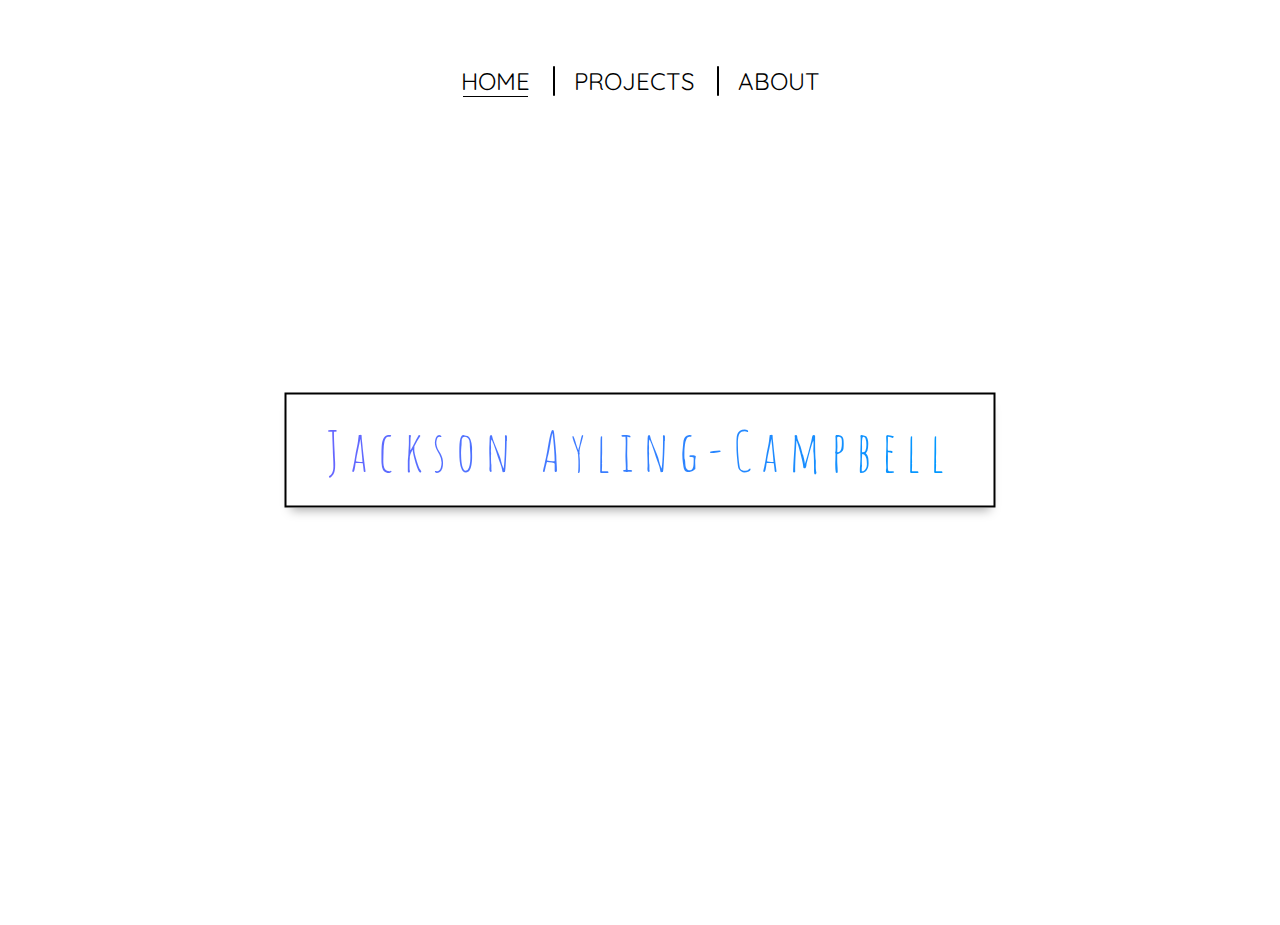
<file: index.html>
<!DOCTYPE html>
<html>

<head>
    <meta charset="utf-8">
    <title>Jackson Ayling-Campbell</title>
    <meta name="author" content="Jackson Ayling-Campbell">
    <meta name="description" content="Home page for my portfolio">
    <meta name="viewport" content="width=device-width, initial-scale=1">

    <link href="https://fonts.googleapis.com/css?family=Amatic+SC|Nunito|Pacifico|Quicksand|Permanent+Marker&display=swap" rel="stylesheet">
    <link href="globalStyle.css" rel="stylesheet">
    <link href="style.css" rel="stylesheet">

</head>

<body>

    <div id="nav-container">
        <a id="home-nav-link" class="nav-link">
            HOME
            <div id="home-underline" class="active-underline"></div>
        </a>
        <a id="projects-nav-link" class="nav-link">
            PROJECTS
            <div id="projects-underline" class="active-underline"></div>
        </a>
        <a id="about-nav-link" class="nav-link">
            ABOUT
            <div id="about-underline" class="active-underline"></div>
        </a>
    </div>
    
    <div id="home-container" class="content-container">
        <h1 class="rainbow-animated-bg text-mask-bg nowrap-text">Jackson Ayling-Campbell</h1>
    </div>

    <div id="projects-container" class="content-container">
        <p id="project-title"></p>
        <div id="carousel">
        </div>
        <div id="scroll-button-container">
            <div class="arrow-left scroll-button clickable" onclick="carousel.scroll('left')"></div>
            <div class="arrow-right scroll-button clickable" onclick="carousel.scroll('right')"></div>
        </div>
        <div id="project-information">
            <div id="project-links">
                <a class="project-nav-button" id="project-github-link" href="#">
                    <img class="inline-image-left" src="resources/github.png">
                    Github Repository
                </a>
                <a class="project-nav-button" id="project-page-link" href="#">
                    Demo this project
                    <img class="inline-image-right" src="resources/controller.png">
                </a>
            </div>
            <p id="project-description">
            </p>
        </div>
    </div>

    <div id="about-container" class="content-container">
        <p>
            Hi,

            My name is <span class="rainbow-animated-bg text-mask-bg">Jackson Ayling-Campbell</span>, and I am a Software Engineering graduate, having studied at the University of Auckland in New Zealand. I am very interested in all areas of software development and artifical intelligence, and am currently looking for work which will give me experience in either of these fields.

            On this website is a collection of some of my programming projects (see <span id="inline-projects-link" class="nav-link inline-link">Projects</span>). Below is a list of my affiliate links, my email address, and a download link for my CV. Thank you for taking the time to browse my website :).
        
        </p>
        <ul>
            <li>
                <a href="https://github.com/smolboii">
                    <img src="resources/github.png" class="inline-image-left"></img>Github profile
                    <img src="resources/open.png" style="margin-left: 5px" class="inline-image-right">
                </a>
            </li>
            <li>
                <a href="https://www.linkedin.com/in/jackson-ayling-campbell-2975aa185/">
                    <img src="resources/linkedin.png" class="inline-image-left"></img>LinkedIn profile
                    <img src="resources/open.png" style="margin-left: 5px" class="inline-image-right">
                </a>
            </li>
            <li>
                <a href="https://www.youtube.com/channel/UC95d77TpzcQkswyKbczZ3mA">
                    <img src="resources/youtube.png" class="inline-image-left"></img>Youtube channel
                    <img src="resources/open.png" style="margin-left: 5px" class="inline-image-right">
                </a>
            </li>
        </ul>
        <p>
            Email: <i>jackson.aylingcampbell@gmail.com</i>
            <a href="/cv.pdf" download>
                Download my CV
            </a>
        </p>
    </div>

    <script src="js/navigation.js"></script>
    <script src="js/carousel.js"></script>
        
</body>

</html>
</file>
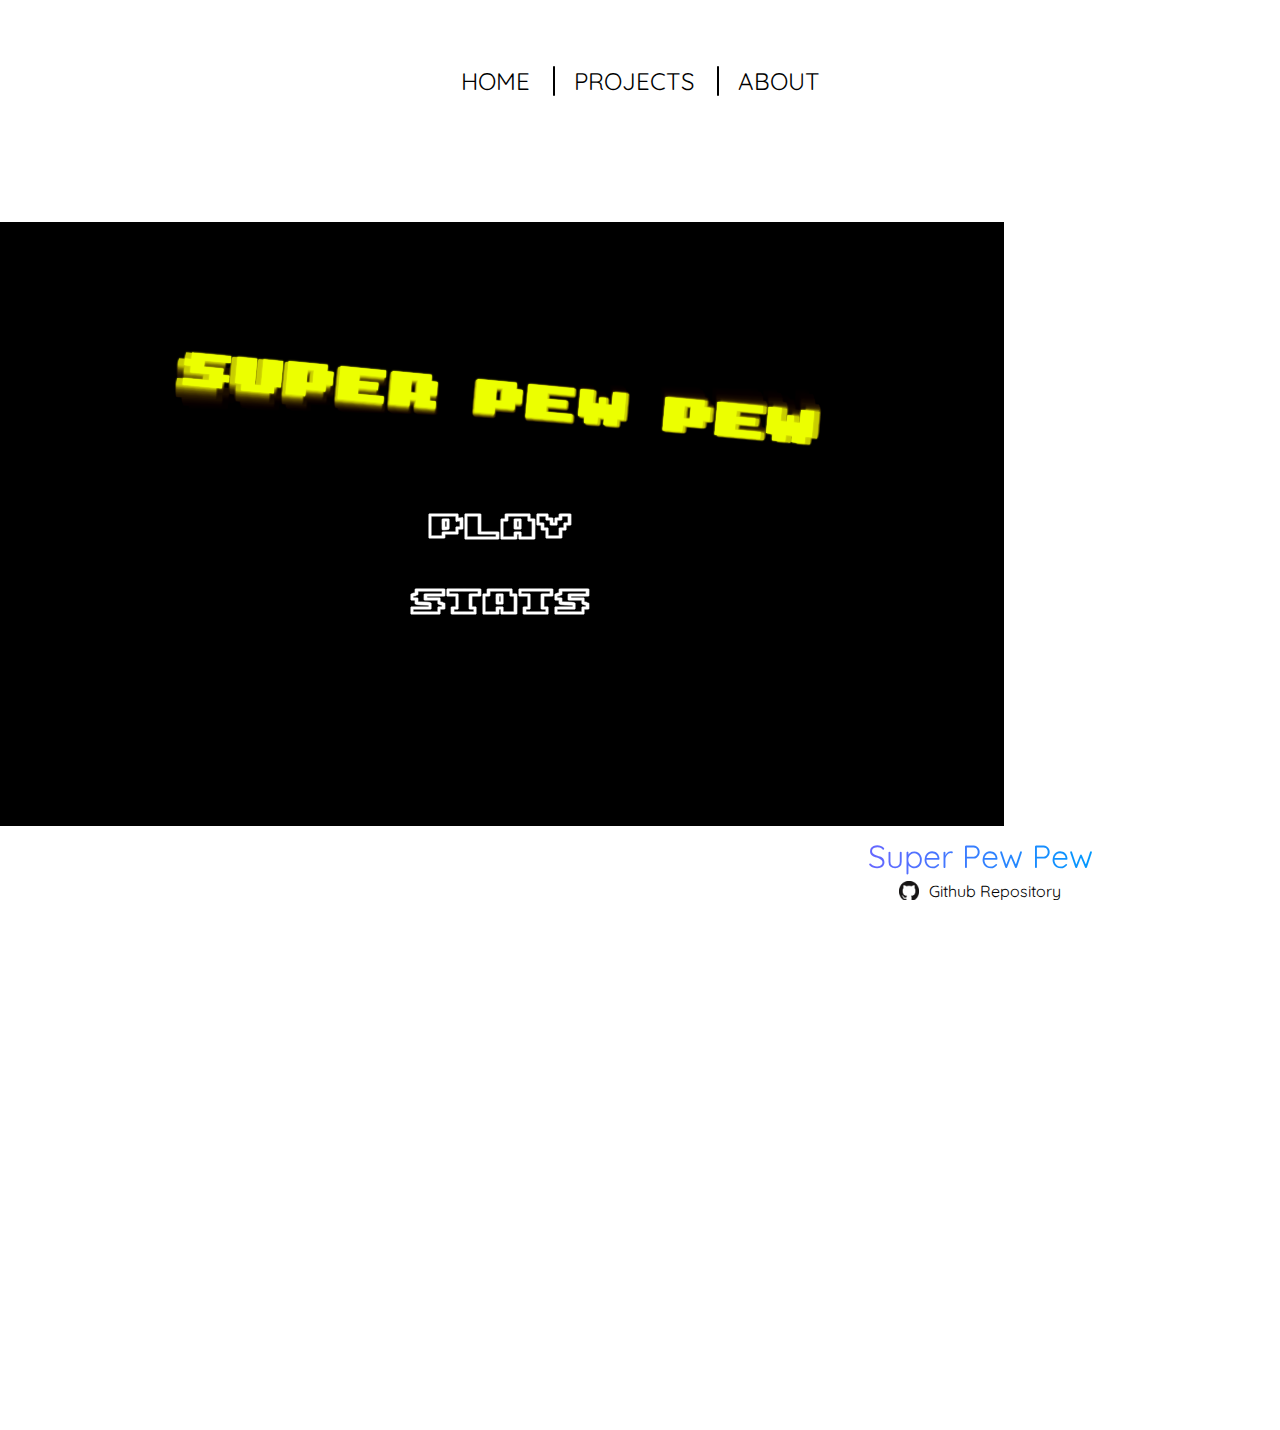
<file: projects/superPewPew/index.html>
<!DOCTYPE html>
<html>

<head>
  <meta charset="utf-8">
  <title></title>
  <meta name="author" content="">
  <meta name="description" content="">
  <meta name="viewport" content="width=device-width, initial-scale=1">

  <link href="https://fonts.googleapis.com/css?family=Amatic+SC|Nunito|Pacifico|Quicksand|Permanent+Marker&display=swap" rel="stylesheet">
  <link href="../../globalStyle.css" rel="stylesheet">
  <link href="style.css" rel="stylesheet">
</head>

<body>
    <div id="nav-container">
        <a id="home-nav-link" class="nav-link" href="/">
            HOME
        </a>
        <a id="projects-nav-link" class="nav-link" href='/?screen="projects"'>
            PROJECTS
        </a>
        <a id="about-nav-link" class="nav-link" href='/?screen="about"'>
            ABOUT
        </a>
    </div>

    <div id="content-container">
        <div id="project-container">
            <div id="canvas-container">
                <canvas id="canvas" tabindex="1"></canvas>
            </div>
            <div id="information-container">
                <h1 id="project-title" class="rainbow-animated-bg text-mask-bg">Super Pew Pew</h1>
                <a id="project-github-link" class="centered-link" href="https://github.com/loldabigboi/super-pew-pew">
                    <img class="inline-image-left" src="../../resources/github.png">
                    Github Repository
                </a>
                <div id="description-container">
                    <ul id="controls-list"><span class="bold">Controls:</span>
                        <li>WASD to move</li>
                        <li>Left click to shoot</li>
                        <li>Space to jump (hold for larger jump)</li>
                    </ul>
                    <br>
                    <p id="project-description">
                        <span class='bold'>Instructions:</span><br>
                        Collect as many weapon crates (rainbow squares) as you can before succumbing to the endless hordes of relentless squares.
                        Make full use of the weapons provided to you by the weapon crates, as without them you stand little chance. Let enemies reach
                        the bottom of the stage at your own risk, as they will become enraged, increasing in speed and ferocity o_O.
                        <br><br>
                        <span class='bold'>Description:</span><br>
                        <span class="rainbow-animated-bg text-mask-bg">Super Pew Pew</span> is an HTML5 game made (mostly) from scratch. 
                        It is designed using a custom entity-component-system (ECS) programmed from the ground up by me. 
                        This system facilitates the fundamental behaviours necessary for most games, such as physics simulation, mouse interaction,
                        layered rendering, event management, etc.
                        <br><br>
                        The game utilises the <a class='inline-link' href="https://github.com/schteppe/p2.js">p2.js</a> library (made by Stefan Hedman) for physics simulation, 
                        and uses the font '<a class='inline-link' href="https://www.dafont.com/8-bit-arcade.font">8-bit Arcade</a>' created by Damien Gosset.
                    </p>
                </div>
            </div>
        </div>
    </div>

    <!-- LIBRARIES -->
    <script src="lib/p2.js"></script>

    <!-- COMPONENTS -->
    <script src="components/Component.js"></script>
    <script src="components/RenderFilterComponent.js"></script>
    <script src="components/MouseInteractableComponent.js"></script>
    <script src="components/DelayedCallbackComponent.js"></script>
    <script src="components/TextRenderComponent.js"></script>
    <script src="components/RepeatingCallbackComponent.js"></script>
    <script src="components/ParentComponent.js"></script>
    <script src="components/FlyingEnemyAIComponent.js"></script>
    <script src="components/HealthComponent.js"></script>
    <script src="components/FatalDependencyComponent.js"></script>
    <script src="components/ContactDamageComponent.js"></script>
    <script src="components/TeleporterComponent.js"></script>
    <script src="components/ProjectileComponent.js"></script>
    <script src="components/JumpComponent.js"></script>
    <script src="components/BasicEnemyAIComponent.js"></script>
    <script src="components/EnemyComponent.js"></script>
    <script src="components/ShapeComponent.js"></script>
    <script src="components/LoopCallbackComponent.js"></script>
    <script src="components/WeaponComponent.js"></script>
    <script src="components/ProjectileWeaponComponent.js"></script>
    <script src="components/PhysicsComponent.js"></script>
    <script src="components/ImageRenderComponent.js"></script>
    <script src="components/RenderComponent.js"></script>
    <script src="components/TransformComponent.js"></script>

    <!-- SYSTEMS -->
    <script src="systems/System.js"></script>
    <script src="systems/MouseInteractableSystem.js"></script>
    <script src="systems/FlyingEnemyAISystem.js"></script>
    <script src="systems/RepeatingCallbackSystem.js"></script>
    <script src="systems/DelayedCallbackSystem.js"></script>
    <script src="systems/ParentSystem.js"></script>
    <script src="systems/JumpSystem.js"></script>
    <script src="systems/FatalDependencySystem.js"></script>
    <script src="systems/ContactDamageSystem.js"></script>
    <script src="systems/TeleporterSystem.js"></script>
    <script src="systems/ProjectileSystem.js"></script>
    <script src="systems/ProjectileWeaponSystem.js"></script>
    <script src="systems/LoopCallbackSystem.js"></script>
    <script src="systems/PhysicsSystem.js"></script>
    <script src="systems/BasicEnemyAISystem.js"></script>
    <script src="systems/RenderSystem.js"></script>

    <!-- FACTORIES -->
    <script src="factories/PlatformFactory.js"></script>
    <script src="factories/GUIFactory.js"></script>
    <script src="factories/CallbackFactory.js"></script>
    <script src="factories/ParticleEmitterFactory.js"></script>
    <script src="factories/WeaponFactory.js"></script>
    <script src="factories/BasicEnemyFactory.js"></script>

    <!-- SCENES -->
    <script src="scenes/Scene.js"></script>
    <script src="scenes/GameScene.js"></script>
    <script src="scenes/StatsScene.js"></script>
    <script src="scenes/MainMenuScene.js"></script>

    <!-- UTIL -->
    <script src="util/Observable.js"></script>

    <!-- MAIN -->
    <script src="main/Callbacks.js"></script>
    <script src="main/Offsets.js"></script>
    <script src="main/InputManager.js"></script>
    <script src="main/ResourceManager.js"></script>
    <script src="main/TransmittedEvent.js"></script>
    <script src="main/StatsManager.js"></script>
    <script src="main/Entity.js"></script>
    <script src="main/Game.js"></script>

    <script src="main.js"></script>
</body>

</html>
</file>
<file: globalStyle.css>
body, html {
  height: 100%;
  width: 100%;
  overflow: hidden;
}

* {
  margin: 0;
  padding: 0;
  font-family: "Quicksand";
  font-weight: 400;
}

.bold {
  font-weight: 600;
}

.nowrap-text {
  display: block;
  white-space: pre;
  text-align: justify;
}

.inline-link {
  font-size: inherit !important;
}

.no-transition {
  transition: none;
}

.nav-link {
  color: black;
  display: inline-block;
  position: relative;
  font-size: 24px;
  text-decoration: none;
  user-select: none;
}
.nav-link:hover {
  color: grey;
  cursor: pointer;
}

#nav-container {
  width: 500px;
  text-align: center;
  margin: 66px auto;
}
#nav-container a + a {
  margin-left: 40px;
}
#nav-container a + a::before {
  content: "";
  position: absolute;
  border-radius: 2px;
  top: 0;
  left: -21px;
  width: 2px;
  height: 30px;
  background: black;
}

.fade-in {
  animation: fade-in ease-in-out 2s;
}
@keyframes fade-in {
  0% {
    opacity: 0;
  }
  100% {
    opacity: 1;
  }
}

.centered-link {
  display: flex;
  flex-direction: row;
  align-items: center;
  text-decoration: none;
  color: black;
}
.centered-link:hover {
  opacity: 65%;
}

.arrow-right {
  width: 0;
  height: 0;
  border-top: 15px solid transparent;
  border-bottom: 15px solid transparent;
  border-left: 28px solid black;
}

.arrow-left {
  width: 0;
  height: 0;
  border-top: 15px solid transparent;
  border-bottom: 15px solid transparent;
  border-right: 28px solid black;
}

.active-underline {
  position: absolute;
  height: 1px;
  left: 50%;
  right: 50%;
  background: black;
  transition: all ease-in-out 0.5s;
}

.inline-image-left {
  height: 20px;
  margin-right: 10px;
}

.inline-image-right {
  height: 20px;
  margin-left: 10px;
}

.rainbow-animated-bg {
  background: linear-gradient(to right, #6666ff, #0099ff, #00ff00, #ff3399, #6666ff);
  animation: rainbow_animation 2.5s linear infinite;
  background-size: 400% 100%;
}

.text-mask-bg {
  -webkit-background-clip: text;
  background-clip: text;
  color: transparent;
}

@keyframes rainbow_animation {
  100% {
    background-position: 0 0;
  }
  0% {
    background-position: 120% 0;
  }
}
::-webkit-scrollbar {
  width: 10px;
}

::-webkit-scrollbar-track {
  background: white;
}

::-webkit-scrollbar-thumb {
  background: #d2d2d2;
}
::-webkit-scrollbar-thumb:hover {
  background: #c8c8c8;
}
::-webkit-scrollbar-thumb:active {
  background: #b4b4b4;
}

/*# sourceMappingURL=globalStyle.css.map */
</file>
<file: style.css>
body, html {
  overflow: hidden;
}

.content-container {
  position: absolute;
  top: 50%;
  left: 50%;
  transition: all 1s ease-in-out;
  transition-property: left, right, transform, opacity;
}

#home-container {
  padding: 20px 40px;
  border: 2px solid black;
  transform: translate(-50%, -50%) rotate(0deg);
  box-shadow: 0 8px 10px -6px rgba(0, 0, 0, 0.35);
  background: none;
  animation: sway 2.5s ease-in-out infinite running alternate, ascend 2.5s ease-in-out;
}
@keyframes sway {
  0% {
    transform: translate(-50%, -50%) rotate(-3deg);
  }
  100% {
    transform: translate(-50%, -50%) rotate(3deg);
  }
}
@keyframes ascend {
  0% {
    opacity: 0;
    margin-top: 75px;
  }
  100% {
    opacity: 1;
    margin-top: 0px;
  }
}
#home-container h1 {
  font-family: "Amatic SC";
  font-weight: 500;
  font-size: 56px;
  letter-spacing: 10px;
}

#projects-container {
  display: flex;
  flex-direction: column;
  align-items: center;
  justify-content: center;
  top: 60%;
  left: 100%;
  opacity: 0%;
  transform: translate(0, -50%);
}

#scroll-button-container {
  margin-bottom: 60px;
}
#scroll-button-container .scroll-button + .scroll-button {
  margin-left: 25px;
}

.scroll-button {
  display: inline-block;
}

#project-title {
  text-align: center;
  letter-spacing: 1px;
  font-size: 36px;
  font-weight: 0;
  margin-bottom: 120px;
}

#project-title, #project-information {
  opacity: 0;
  transition: opacity ease-in-out 1s;
}

#project-information {
  height: 250px;
  width: 900px;
  font-size: 18px;
}

#project-links {
  width: 100%;
  height: 40px;
}
#project-links a {
  display: flex;
  align-items: center;
  margin-bottom: 10px;
  text-decoration: none;
  color: black;
}
#project-links a:hover {
  opacity: 75%;
}

.project-nav-button {
  border-radius: 7px;
  padding: 5px 11px;
  -webkit-box-shadow: 4px 4px 20px -11px rgba(0, 0, 0, 0.75);
  -moz-box-shadow: 4px 4px 20px -11px rgba(0, 0, 0, 0.75);
  box-shadow: 6px 4px 20px -12px rgba(0, 0, 0, 0.75);
}

#project-github-link {
  float: left;
}

#project-page-link {
  float: right;
}

#project-description {
  margin-top: 17px;
  line-height: 24px;
  text-align: justify;
}

#carousel {
  position: relative;
  width: 1200px;
  height: 200px;
  margin-bottom: 60px;
}

.carousel-item {
  position: absolute;
  border: 2px solid white;
  transition: border-color 0.5s ease-in-out;
}

.clickable:hover {
  cursor: pointer;
}

#about-container {
  left: 200%;
  opacity: 0%;
  transform: translate(0, -50%);
  font-size: 16px;
  width: 600px;
  line-height: 24px;
  text-align: justify;
}
#about-container p {
  white-space: pre-line;
}
#about-container ul {
  list-style: none;
  line-height: 28px;
}
#about-container ul li {
  position: relative;
  width: fit-content;
}
#about-container ul li a {
  display: flex;
  align-items: center;
  color: #323232;
  text-decoration: none;
}
#about-container ul li a:hover {
  opacity: 80%;
}

/*# sourceMappingURL=style.css.map */
</file>
<file: projects/superPewPew/style.css>
canvas:focus {
  outline: none;
}

@font-face {
  font-family: "ArcadeIn";
  src: url("res/ArcadeIn.ttf");
}
@font-face {
  font-family: "ArcadeOut";
  src: url("res/ArcadeOut.ttf");
}
#content-container {
  display: flex;
  flex-direction: column;
  align-items: center;
}

#project-container {
  margin-top: 60px;
}

#project-title {
  text-align: center;
  margin-top: 10px;
  margin-bottom: 5px;
  display: block;
}

#project-github-link {
  margin-bottom: 25px;
}

#canvas-container {
  line-height: 0;
  width: 1000px;
  height: 600px;
  float: left;
  border: 2px solid black;
}

#information-container {
  display: flex;
  flex-direction: column;
  align-items: center;
  padding: 0 25px;
  box-sizing: border-box;
  width: 600px;
  height: 604px;
  float: right;
}

#description-container {
  padding-right: 10px;
  line-height: 24px;
  text-align: justify;
  overflow-y: scroll;
}

#controls-list {
  white-space: normal;
  list-style-position: inside;
}

/*# sourceMappingURL=style.css.map */
</file>
